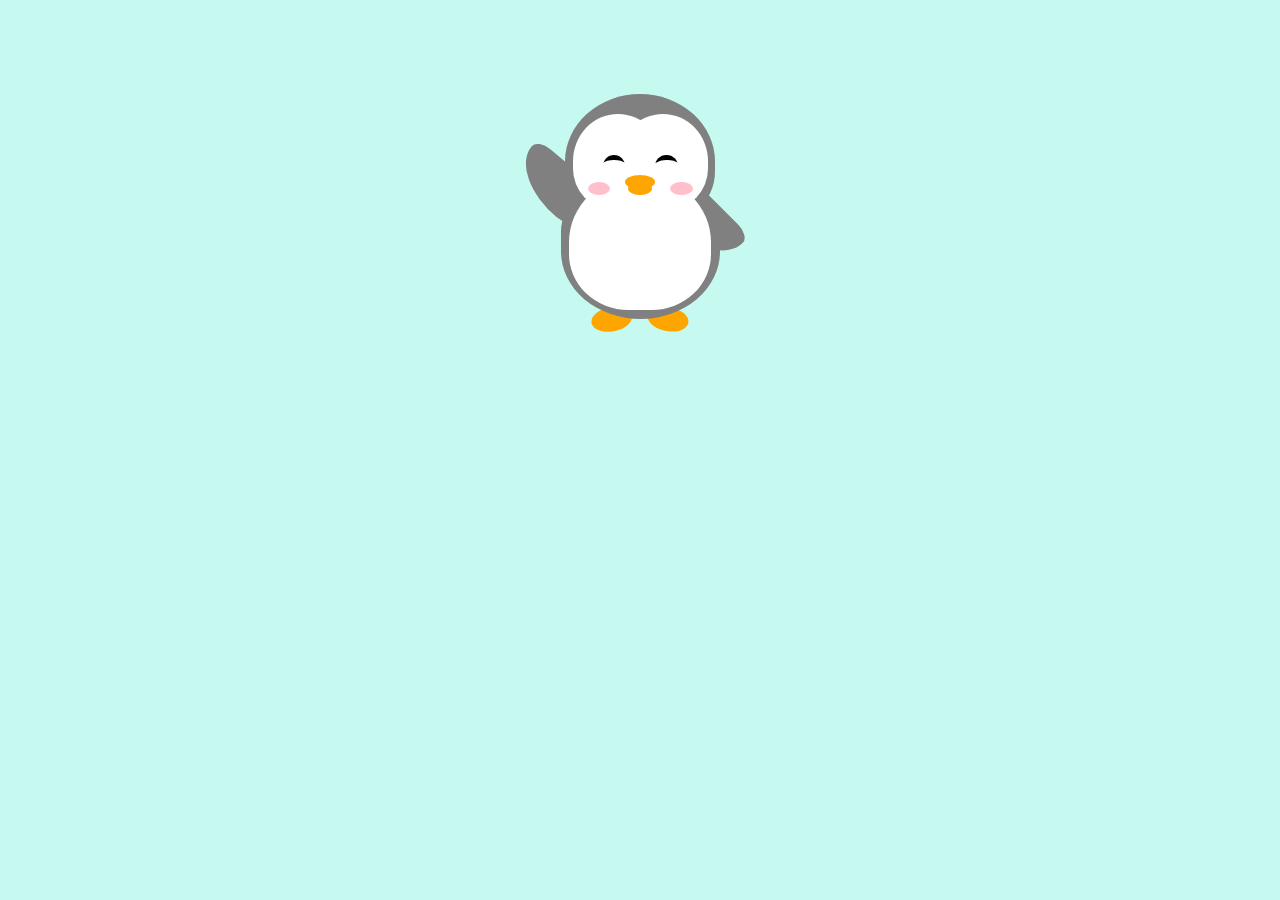
<file: Index.html>
<!DOCTYPE html>
<html lang="en">
<head>
  <meta charset="UTF-8">
  <title>CSS Penguin</title>
  <style>
    :root {
      --penguin-size: 300px;
      --penguin-skin: gray;
      --penguin-belly: white;
      --penguin-beak: orange;
    }
  
    @media (max-width: 350px) {
      :root {
        --penguin-size: 200px;
        --penguin-skin: black;
      }
    }
  
    .penguin {
      position: relative;
      margin: auto;
      display: block;
      margin-top: 5%;
      width: var(--penguin-size, 300px);
      height: var(--penguin-size, 300px);
    }
  
    .right-cheek {
      top: 15%;
      left: 35%;
      background: var(--penguin-belly, white);
      width: 60%;
      height: 70%;
      border-radius: 70% 70% 60% 60%;
    }
  
    .left-cheek {
      top: 15%;
      left: 5%;
      background: var(--penguin-belly, white);
      width: 60%;
      height: 70%;
      border-radius: 70% 70% 60% 60%;
    }
  
    .belly {
      top: 60%;
      left: 2.5%;
      background: var(--penguin-belly, white);
      width: 95%;
      height: 100%;
      border-radius: 120% 120% 100% 100%;
    }
  
    .penguin-top {
      top: 10%;
      left: 25%;
      background: var(--penguin-skin, gray);
      width: 50%;
      height: 45%;
      border-radius: 70% 70% 60% 60%;
    }
  
    .penguin-bottom {
      top: 40%;
      left: 23.5%;
      background: var(--penguin-skin, gray);
      width: 53%;
      height: 45%;
      border-radius: 70% 70% 100% 100%;
    }
  
    .right-hand {
      top: 5%;
      left: 25%;
      background: var(--penguin-skin, black);
      width: 30%;
      height: 60%;
      border-radius: 30% 30% 120% 30%;
      transform: rotate(130deg);
      z-index: -1;
      animation-duration: 3s;
      animation-name: wave;
      animation-iteration-count: infinite;
      transform-origin:0% 0%;
      animation-timing-function: linear;
    }
  
    @keyframes wave {
      10% { transform: rotate(110deg); }
      20% { transform: rotate(130deg); }
      30% { transform: rotate(110deg); }
      40% { transform: rotate(130deg); }
    }
  
    .left-hand {
      top: 0%;
      left: 75%;
      background: var(--penguin-skin, gray);
      width: 30%;
      height: 60%;
      border-radius: 30% 30% 30% 120%;
      transform: rotate(-45deg);
      z-index: -1;
    }
  
    .right-feet {
      top: 85%;
      left: 60%;
      background: var(--penguin-beak, orange);
      width: 15%;
      height: 30%;
      border-radius: 50% 50% 50% 50%;
      transform: rotate(-80deg);
      z-index: -2222;
    }
  
    .left-feet {
      top: 85%;
      left: 25%;
      background: var(--penguin-beak, orange);
      width: 15%;
      height: 30%;
      border-radius: 50% 50% 50% 50%;
      transform: rotate(80deg);
      z-index: -2222;
    }
  
    .right-eye {
      top: 45%;
      left: 60%;
      background: black;
      width: 15%;
      height: 17%;
      border-radius: 50%;
    }
  
    .left-eye {
      top: 45%;
      left: 25%;
      background: black;
      width: 15%;
      height: 17%;
      border-radius: 50%;
    }
  
    .sparkle {
      top: 25%;
      left:-23%;
      background: white;
      width: 150%;
      height: 100%;
      border-radius: 50%;
    }
  
    .blush-right {
      top: 65%;
      left: 15%;
      background: pink;
      width: 15%;
      height: 10%;
      border-radius: 50%;
    }
  
    .blush-left {
      top: 65%;
      left: 70%;
      background: pink;
      width: 15%;
      height: 10%;
      border-radius: 50%;
    }
  
    .beak-top {
      top: 60%;
      left: 40%;
      background: var(--penguin-beak, orange);
      width: 20%;
      height: 10%;
      border-radius: 50%;
    }
  
    .beak-bottom {
      top: 65%;
      left: 42%;
      background: var(--penguin-beak, orange);
      width: 16%;
      height: 10%;
      border-radius: 50%;
    }
  
    body {
      background: #c6faf1;
      margin: 0;
      padding: 0;
    }
  
    .penguin * {
      position: absolute;
    }
  </style>
</head>

<body>
  <div class="penguin">
    <div class="penguin-bottom">
      <div class="right-hand"></div>
      <div class="left-hand"></div>
      <div class="right-feet"></div>
      <div class="left-feet"></div>
    </div>
    <div class="penguin-top">
      <div class="right-cheek"></div>
      <div class="left-cheek"></div>
      <div class="belly"></div>
      <div class="right-eye">
        <div class="sparkle"></div>
      </div>
      <div class="left-eye">
        <div class="sparkle"></div>
      </div>
      <div class="blush-right"></div>
      <div class="blush-left"></div>
      <div class="beak-top"></div>
      <div class="beak-bottom"></div>
    </div>
  </div>
</body>
</html>
</file>
